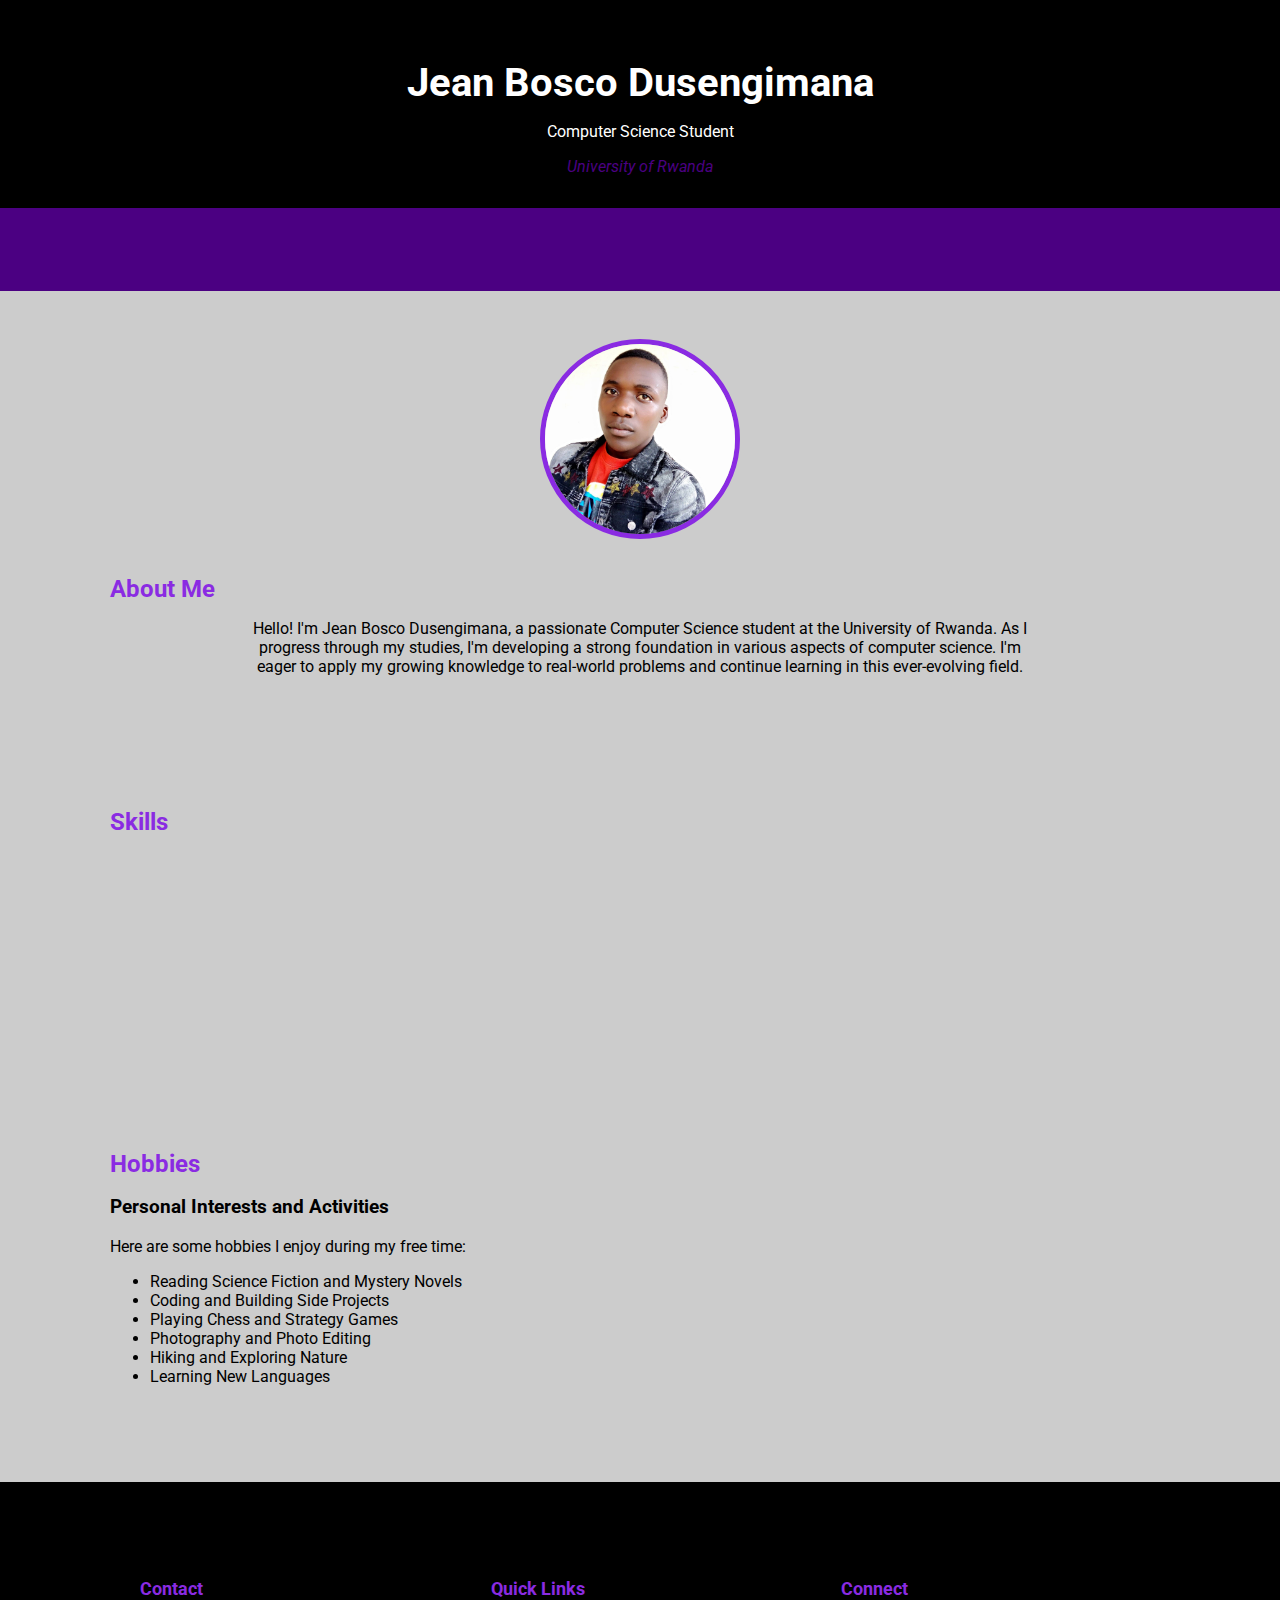
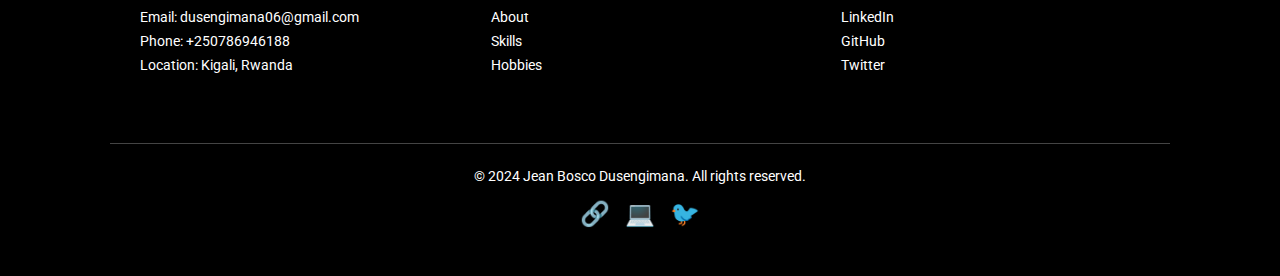
<file: portfolio/bosco.html>
<!DOCTYPE html>
<html lang="en">
<head>
    <meta charset="UTF-8">
    <meta name="viewport" content="width=device-width, initial-scale=1.0">
    <title>Jean Bosco - Professional Programmer</title>
    <link rel="stylesheet" href="/styles.css">
</head>
<body>
    <header>
        <div class="container">
            <h1>Jean Bosco Dusengimana</h1>
            <p>Computer Science Student</p>
            <div class="university-info">University of Rwanda</div>
        </div>
    </header>

    <nav>
        <ul>
            <li><a href="#about">About</a></li>
            <li><a href="#skills">Skills</a></li>
            <li><a href="#education">Hobbies</a></li>
        </ul>
    </nav>

    <main class="container">
        <section id="about">
            <div class="profile-image">
                <img src="/images/bosco.jpg" alt="Jean Bosco Dusengimana">
            </div>
            <h2>About Me</h2>
            <div class="about-content">
                <p>Hello! I'm Jean Bosco Dusengimana, a passionate Computer Science student at the University of Rwanda. As I progress through my studies, I'm developing a strong foundation in various aspects of computer science. I'm eager to apply my growing knowledge to real-world problems and continue learning in this ever-evolving field.</p>
            </div>
        </section>

        <section id="skills">
            <h2>Skills</h2>
            <div class="skills-grid">
                <div class="skill-item">
                    <div class="skill-name">Programming Fundamentals</div>
                    <div class="skill-bar">
                        <div class="skill-progress" style="--skill-percent: 80%;"></div>
                    </div>
                </div>
                <div class="skill-item">
                    <div class="skill-name">Web Development</div>
                    <div class="skill-bar">
                        <div class="skill-progress" style="--skill-percent: 70%;"></div>
                    </div>
                </div>
                <div class="skill-item">
                    <div class="skill-name">Data Structures</div>
                    <div class="skill-bar">
                        <div class="skill-progress" style="--skill-percent: 75%;"></div>
                    </div>
                </div>
                <div class="skill-item">
                    <div class="skill-name">Algorithms</div>
                    <div class="skill-bar">
                        <div class="skill-progress" style="--skill-percent: 70%;"></div>
                    </div>
                </div>
                <div class="skill-item">
                    <div class="skill-name">Database Management</div>
                    <div class="skill-bar">
                        <div class="skill-progress" style="--skill-percent: 65%;"></div>
                    </div>
                </div>
                <div class="skill-item">
                    <div class="skill-name">Object-Oriented Programming</div>
                    <div class="skill-bar">
                        <div class="skill-progress" style="--skill-percent: 75%;"></div>
                    </div>
                </div>
                <div class="skill-item">
                    <div class="skill-name">Software Engineering Principles</div>
                    <div class="skill-bar">
                        <div class="skill-progress" style="--skill-percent: 60%;"></div>
                    </div>
                </div>
                <div class="skill-item">
                    <div class="skill-name">Version Control (Git)</div>
                    <div class="skill-bar">
                        <div class="skill-progress" style="--skill-percent: 70%;"></div>
                    </div>
                </div>
            </div>
        </section>

        <section id="education">
            <h2>Hobbies</h2>
            <div class="education-content">
                <h3>Personal Interests and Activities</h3>
                <p>Here are some hobbies I enjoy during my free time:</p>
                <ul>
                    <li>Reading Science Fiction and Mystery Novels</li>
                    <li>Coding and Building Side Projects</li>
                    <li>Playing Chess and Strategy Games</li>
                    <li>Photography and Photo Editing</li>
                    <li>Hiking and Exploring Nature</li>
                    <li>Learning New Languages</li>
                </ul>
            </div>
        </section>
        
    </main>

    <footer>
        <div class="container">
            <div class="footer-content">
                <div class="footer-section">
                    <h3>Contact</h3>
                    <ul>
                        <li>Email: dusengimana06@gmail.com</li>
                        <li>Phone: +250786946188</li>
                        <li>Location: Kigali, Rwanda</li>
                    </ul>
                </div>
                <div class="footer-section">
                    <h3>Quick Links</h3>
                    <ul>
                        <li><a href="#about">About</a></li>
                        <li><a href="#skills">Skills</a></li>
                        <li><a href="#education">Hobbies</a></li>
                    </ul>
                </div>
                <div class="footer-section">
                    <h3>Connect</h3>
                    <ul>
                        <li><a href="#">LinkedIn</a></li>
                        <li><a href="#">GitHub</a></li>
                        <li><a href="#">Twitter</a></li>
                    </ul>
                </div>
            </div>
            <div class="footer-bottom">
                <p>&copy; 2024 Jean Bosco Dusengimana. All rights reserved.</p>
                <div class="social-icons">
                    <a href="#" aria-label="LinkedIn">&#128279;</a>
                    <a href="#" aria-label="GitHub">&#128187;</a>
                    <a href="#" aria-label="Twitter">&#128038;</a>
                </div>
            </div>
        </div>
    </footer>
</body>
</html>
</file>
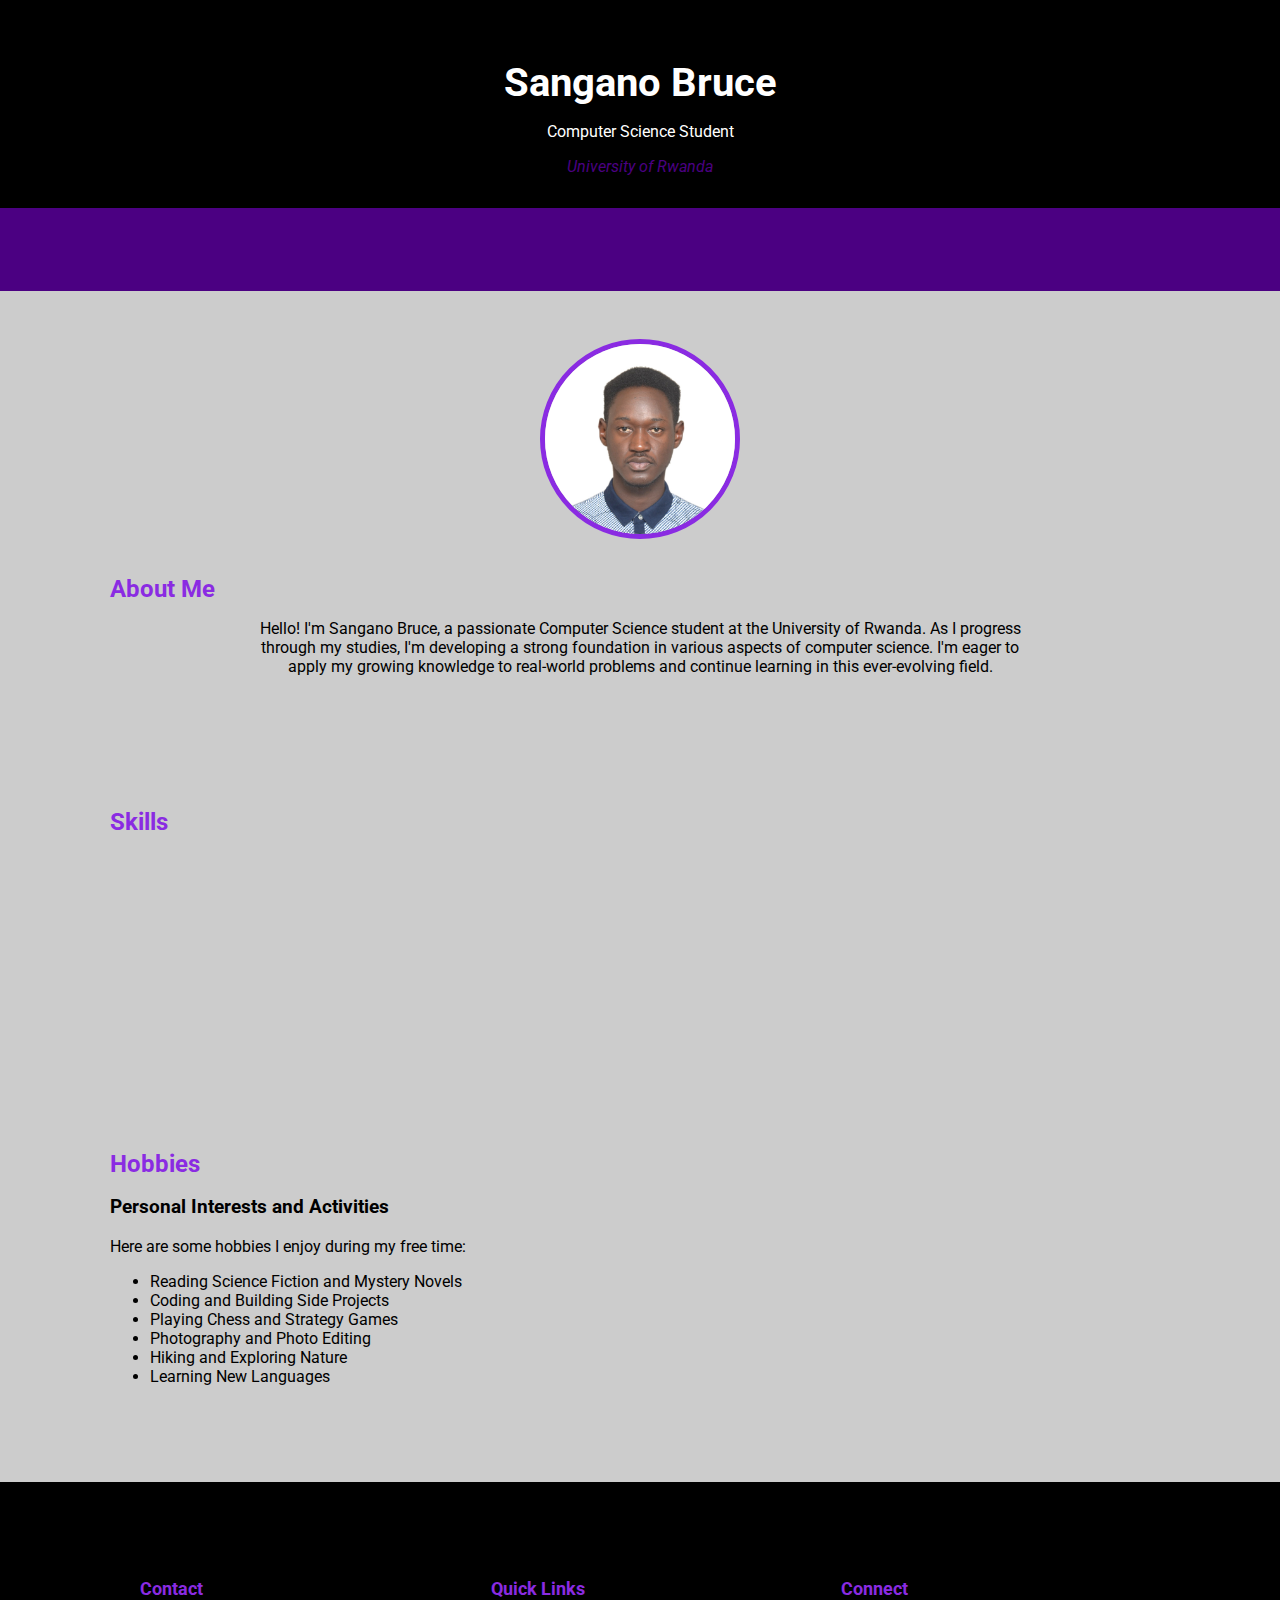
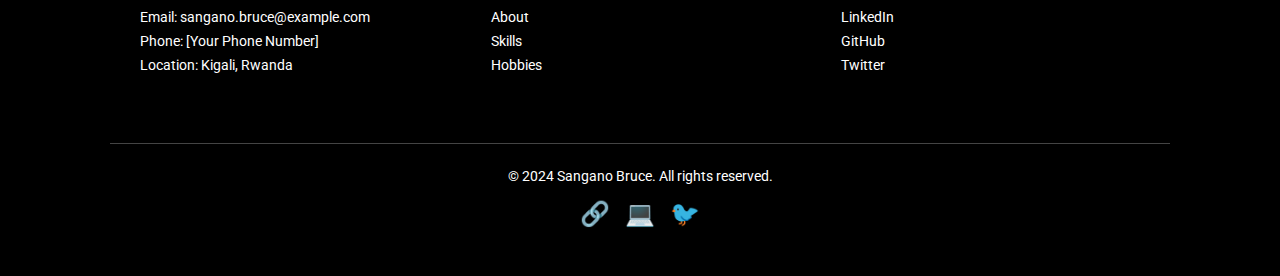
<file: portfolio/bruce.html>
<!DOCTYPE html>
<html lang="en">
<head>
    <meta charset="UTF-8">
    <meta name="viewport" content="width=device-width, initial-scale=1.0">
    <title>Sangano Bruce - Professional Programmer</title>
    <link rel="stylesheet" href="/styles.css">
</head>
<body>
    <header>
        <div class="container">
            <h1>Sangano Bruce</h1>
            <p>Computer Science Student</p>
            <div class="university-info">University of Rwanda</div>
        </div>
    </header>

    <nav>
        <ul>
            <li><a href="#about">About</a></li>
            <li><a href="#skills">Skills</a></li>
            <li><a href="#education">Hobbies</a></li>
        </ul>
    </nav>

    <main class="container">
        <section id="about">
            <div class="profile-image">
                <img src="/images/Bruce.jpg" alt="Sangano Bruce">
            </div>
            <h2>About Me</h2>
            <div class="about-content">
                <p>Hello! I'm Sangano Bruce, a passionate Computer Science student at the University of Rwanda. As I progress through my studies, I'm developing a strong foundation in various aspects of computer science. I'm eager to apply my growing knowledge to real-world problems and continue learning in this ever-evolving field.</p>
            </div>
        </section>

        <section id="skills">
            <h2>Skills</h2>
            <div class="skills-grid">
                <div class="skill-item">
                    <div class="skill-name">Programming Fundamentals</div>
                    <div class="skill-bar">
                        <div class="skill-progress" style="--skill-percent: 80%;"></div>
                    </div>
                </div>
                <div class="skill-item">
                    <div class="skill-name">Web Development</div>
                    <div class="skill-bar">
                        <div class="skill-progress" style="--skill-percent: 70%;"></div>
                    </div>
                </div>
                <div class="skill-item">
                    <div class="skill-name">Data Structures</div>
                    <div class="skill-bar">
                        <div class="skill-progress" style="--skill-percent: 75%;"></div>
                    </div>
                </div>
                <div class="skill-item">
                    <div class="skill-name">Algorithms</div>
                    <div class="skill-bar">
                        <div class="skill-progress" style="--skill-percent: 70%;"></div>
                    </div>
                </div>
                <div class="skill-item">
                    <div class="skill-name">Database Management</div>
                    <div class="skill-bar">
                        <div class="skill-progress" style="--skill-percent: 65%;"></div>
                    </div>
                </div>
                <div class="skill-item">
                    <div class="skill-name">Object-Oriented Programming</div>
                    <div class="skill-bar">
                        <div class="skill-progress" style="--skill-percent: 75%;"></div>
                    </div>
                </div>
                <div class="skill-item">
                    <div class="skill-name">Software Engineering Principles</div>
                    <div class="skill-bar">
                        <div class="skill-progress" style="--skill-percent: 60%;"></div>
                    </div>
                </div>
                <div class="skill-item">
                    <div class="skill-name">Version Control (Git)</div>
                    <div class="skill-bar">
                        <div class="skill-progress" style="--skill-percent: 70%;"></div>
                    </div>
                </div>
            </div>
        </section>

        <section id="education">
    <h2>Hobbies</h2>
    <div class="education-content">
        <h3>Personal Interests and Activities</h3>
        <p>Here are some hobbies I enjoy during my free time:</p>
        <ul>
            <li>Reading Science Fiction and Mystery Novels</li>
            <li>Coding and Building Side Projects</li>
            <li>Playing Chess and Strategy Games</li>
            <li>Photography and Photo Editing</li>
            <li>Hiking and Exploring Nature</li>
            <li>Learning New Languages</li>
        </ul>
    </div>
</section>

    </main>

    <footer>
        <div class="container">
            <div class="footer-content">
                <div class="footer-section">
                    <h3>Contact</h3>
                    <ul>
                        <li>Email: sangano.bruce@example.com</li>
                        <li>Phone: [Your Phone Number]</li>
                        <li>Location: Kigali, Rwanda</li>
                    </ul>
                </div>
                <div class="footer-section">
                    <h3>Quick Links</h3>
                    <ul>
                        <li><a href="#about">About</a></li>
                        <li><a href="#skills">Skills</a></li>
                        <li><a href="#education">Hobbies</a></li>
                    </ul>
                </div>
                <div class="footer-section">
                    <h3>Connect</h3>
                    <ul>
                        <li><a href="#">LinkedIn</a></li>
                        <li><a href="#">GitHub</a></li>
                        <li><a href="#">Twitter</a></li>
                    </ul>
                </div>
            </div>
            <div class="footer-bottom">
                <p>&copy; 2024 Sangano Bruce. All rights reserved.</p>
                <div class="social-icons">
                    <a href="#" aria-label="LinkedIn">&#128279;</a>
                    <a href="#" aria-label="GitHub">&#128187;</a>
                    <a href="#" aria-label="Twitter">&#128038;</a>
                </div>
            </div>
        </div>
    </footer>
</body>
</html>
</file>
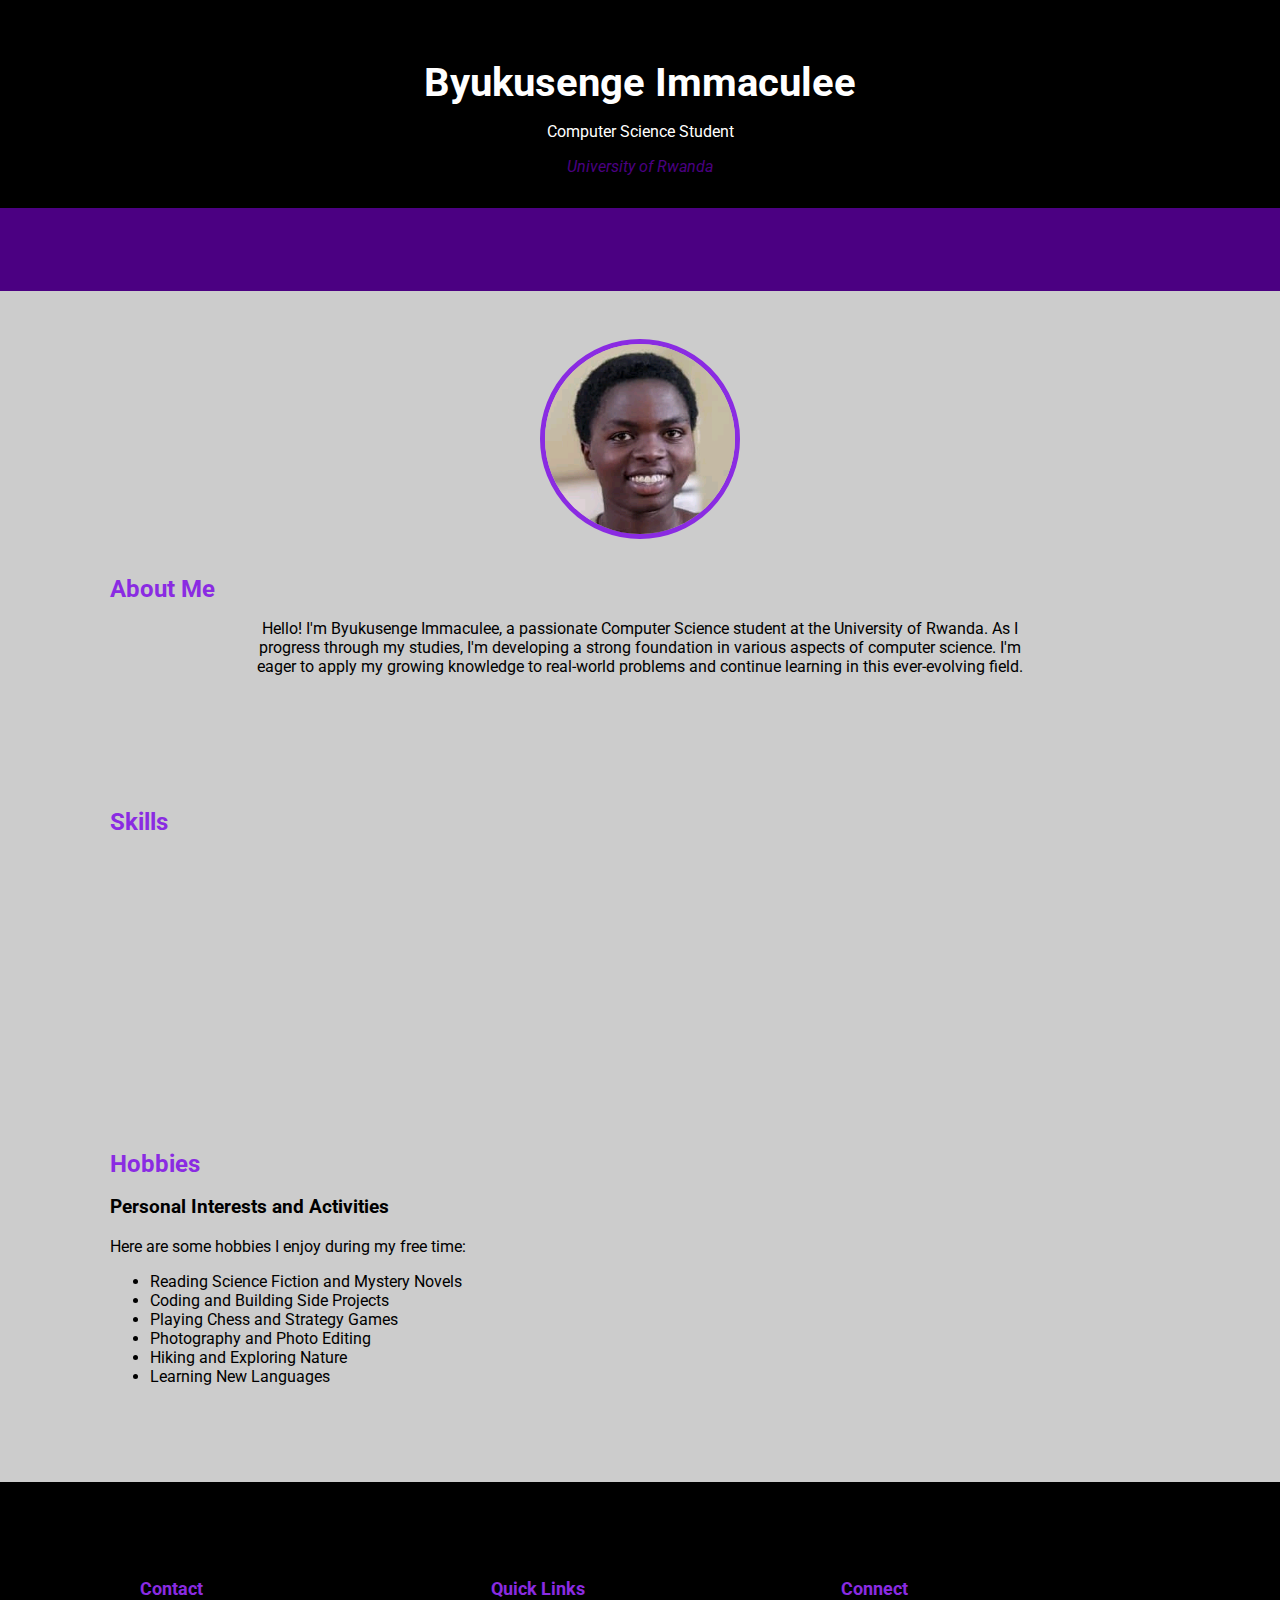
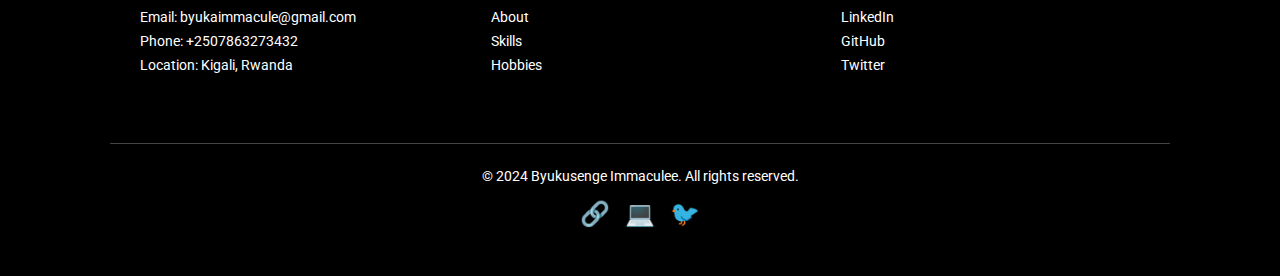
<file: portfolio/immaculee.html>
<!DOCTYPE html>
<html lang="en">
<head>
    <meta charset="UTF-8">
    <meta name="viewport" content="width=device-width, initial-scale=1.0">
    <title>Immaculee - Professional Programmer</title>
    <link rel="stylesheet" href="/styles.css">
</head>
<body>
    <header>
        <div class="container">
            <h1>Byukusenge Immaculee</h1>
            <p>Computer Science Student</p>
            <div class="university-info">University of Rwanda</div>
        </div>
    </header>

    <nav>
        <ul>
            <li><a href="#about">About</a></li>
            <li><a href="#skills">Skills</a></li>
            <li><a href="#education">Hobbies</a></li>
        </ul>
    </nav>

    <main class="container">
        <section id="about">
            <div class="profile-image">
                <img src="/images/immaculate.jpg" alt="Byukusenge Immaculee">
            </div>
            <h2>About Me</h2>
            <div class="about-content">
                <p>Hello! I'm Byukusenge Immaculee, a passionate Computer Science student at the University of Rwanda. As I progress through my studies, I'm developing a strong foundation in various aspects of computer science. I'm eager to apply my growing knowledge to real-world problems and continue learning in this ever-evolving field.</p>
            </div>
        </section>

        <section id="skills">
            <h2>Skills</h2>
            <div class="skills-grid">
                <div class="skill-item">
                    <div class="skill-name">Programming Fundamentals</div>
                    <div class="skill-bar">
                        <div class="skill-progress" style="--skill-percent: 80%;"></div>
                    </div>
                </div>
                <div class="skill-item">
                    <div class="skill-name">Web Development</div>
                    <div class="skill-bar">
                        <div class="skill-progress" style="--skill-percent: 70%;"></div>
                    </div>
                </div>
                <div class="skill-item">
                    <div class="skill-name">Data Structures</div>
                    <div class="skill-bar">
                        <div class="skill-progress" style="--skill-percent: 75%;"></div>
                    </div>
                </div>
                <div class="skill-item">
                    <div class="skill-name">Algorithms</div>
                    <div class="skill-bar">
                        <div class="skill-progress" style="--skill-percent: 70%;"></div>
                    </div>
                </div>
                <div class="skill-item">
                    <div class="skill-name">Database Management</div>
                    <div class="skill-bar">
                        <div class="skill-progress" style="--skill-percent: 65%;"></div>
                    </div>
                </div>
                <div class="skill-item">
                    <div class="skill-name">Object-Oriented Programming</div>
                    <div class="skill-bar">
                        <div class="skill-progress" style="--skill-percent: 75%;"></div>
                    </div>
                </div>
                <div class="skill-item">
                    <div class="skill-name">Software Engineering Principles</div>
                    <div class="skill-bar">
                        <div class="skill-progress" style="--skill-percent: 60%;"></div>
                    </div>
                </div>
                <div class="skill-item">
                    <div class="skill-name">Version Control (Git)</div>
                    <div class="skill-bar">
                        <div class="skill-progress" style="--skill-percent: 70%;"></div>
                    </div>
                </div>
            </div>
        </section>

        <section id="education">
            <h2>Hobbies</h2>
            <div class="education-content">
                <h3>Personal Interests and Activities</h3>
                <p>Here are some hobbies I enjoy during my free time:</p>
                <ul>
                    <li>Reading Science Fiction and Mystery Novels</li>
                    <li>Coding and Building Side Projects</li>
                    <li>Playing Chess and Strategy Games</li>
                    <li>Photography and Photo Editing</li>
                    <li>Hiking and Exploring Nature</li>
                    <li>Learning New Languages</li>
                </ul>
            </div>
        </section>
        
    </main>

    <footer>
        <div class="container">
            <div class="footer-content">
                <div class="footer-section">
                    <h3>Contact</h3>
                    <ul>
                        <li>Email: byukaimmacule@gmail.com</li>
                        <li>Phone: +2507863273432</li>
                        <li>Location: Kigali, Rwanda</li>
                    </ul>
                </div>
                <div class="footer-section">
                    <h3>Quick Links</h3>
                    <ul>
                        <li><a href="#about">About</a></li>
                        <li><a href="#skills">Skills</a></li>
                        <li><a href="#education">Hobbies</a></li>
                    </ul>
                </div>
                <div class="footer-section">
                    <h3>Connect</h3>
                    <ul>
                        <li><a href="#">LinkedIn</a></li>
                        <li><a href="#">GitHub</a></li>
                        <li><a href="#">Twitter</a></li>
                    </ul>
                </div>
            </div>
            <div class="footer-bottom">
                <p>&copy; 2024 Byukusenge Immaculee. All rights reserved.</p>
                <div class="social-icons">
                    <a href="#" aria-label="LinkedIn">&#128279;</a>
                    <a href="#" aria-label="GitHub">&#128187;</a>
                    <a href="#" aria-label="Twitter">&#128038;</a>
                </div>
            </div>
        </div>
    </footer>
</body>
</html>
</file>
<file: styles.css>
@import url("https://fonts.googleapis.com/css2?family=Roboto:ital,wght@0,100;0,300;0,400;0,500;0,700;0,900;1,100;1,300;1,400;1,500;1,700;1,900&display=swap");
body {
  margin: 0;
  padding: 0;
  font-family: "Roboto", sans-serif;
  overflow-x: hidden;  
  background: rgba(0,0,0,0.2);
  
}
.homeContainer {
  width: 100vw;
  height: 100vh;
  background: rgb(43, 40, 40);
  position: relative;
}
.homeContainer .header ul li a{
  text-decoration: none;
  color: white;
}
.mybg {
  position: absolute;
  top: 25%;
  left: 45%;
  padding: 50px;
  border-radius: 50%;
  opacity: 0.5;
  border: 1px solid rgb(187, 187, 187);
  border-left: 10px solid rgb(187, 187, 187);
  animation: rotate 10s linear infinite;

}
@keyframes rotate {
  0% {
      transform: rotate(0deg);
  }
  100% {
      transform: rotate(360deg);
  }
}

.circleborder {
  width: 250px;
  height: 250px;
  border-radius: 50%;
  opacity: 0.5;
  background: linear-gradient(
    to top,
    rgb(70, 4, 65),
    rgb(154, 48, 166),
    rgb(241, 209, 245)
  );
  animation: pulse 2s infinite;
}
@keyframes pulse {
  0% {
    transform: scale(1);
    opacity: 0.5;
  }
  50% {
    transform: scale(1.05);
    opacity: 0.9;
  }
  100% {
    transform: scale(1);
    opacity: 0.5;
  }
}

.homeContainer::after {
  content: "";
  width: 50px;
  height: 50px;
  position: absolute;
  top: 30%;
  right: 18%;
  border-radius: 50%;
  opacity: 0.5;
  background: linear-gradient(to top, rgb(59, 1, 53), rgb(237, 161, 245));
}
.homeContainer::before {
  content: "";
  width: 50px;
  height: 50px;
  position: absolute;
  bottom: 20%;
  left: 25%;
  border-radius: 50%;
  background: linear-gradient(to top, rgb(59, 1, 53), rgb(237, 161, 245));
  opacity: 0.3;
}
.mybg::before {
  content: "";
  width: 50px;
  height: 50px;
  position: absolute;
  bottom: 90%;
  left: 0%;
  border-radius: 50%;
  background: linear-gradient(to top, rgb(59, 1, 53), rgb(237, 161, 245));
  opacity: 0.5;
}
.header {
  height: 10vh;
  width: 100%;
  display: flex;
  justify-content: flex-end;
  padding-top: 20px;
  overflow: hidden;
  position: fixed;
  top: 0;
  left: 0;
  background: rgb(43, 40, 40);
  z-index: 10;
}
.header ul {
  display: flex;
  flex-direction: row;
  justify-content: center;
  align-items: center;
  padding-right: 10%;
  overflow: hidden;
  min-height: 15px;
}
.header ul li {
  color: white;
  list-style: none;
  font-size: 16px;
  font-weight: 500;
  display: flex;
  justify-content: center;
  align-items: center;
  border-radius: 10px;
  padding: 5px 10px;
}
.header ul li:hover {
  background: rgb(79, 78, 78, 0.2);
  cursor: pointer;
  text-decoration: underline;
}
.hero-container {
  position: absolute;
  top: 20%;
  left: 10%;
  color: white;
  width: 40%;
  text-align: center;
}
.hero-container h1 {
  font-size: 48px;
  margin-bottom: 10px;
}
.hero-container h3 {
  font-size: 24px;
  margin-bottom: 20px;
}
.hero-container p {
  font-size: 16px;
  margin-bottom: 20px;
}
.hero-container .cta-button {
  background-color: rgba(255, 255, 255, 0.8);
  color: #333;
  padding: 10px 20px;
  border-radius: 5px;
  font-weight: bold;
  border: none;
  margin-top: 30px;
}
.cta-button a{
  text-decoration: none;  
}
.team-container{
  padding: 40px;
  width: 100%;
  padding-top: 0 !important;
  transition: all 0.7s ease-in-out;
}
.right-section h2{
  white-space: nowrap;       
  overflow: hidden;           
  text-overflow: ellipsis;   
  width: 100%;   
  transition: all 0.7s ease-in-out;             
}
.right-section h2:hover{
  white-space: wrap;
  font-size: 16px;

}
.my-team h1{
font-size: 20px;
font-style: italic;
font-weight: bold;
}
.team{
  display: flex;
  align-items: center;
  justify-content: center;
}

.portfolioCards{
  height: 70vh;
  display: flex;
  flex-wrap: wrap;
  justify-content: center;
  padding-bottom: 20px;
  align-items: center;
  gap: 40px;
}


.card {
  width: 240px;
  height: 360px;
  background-color: rgb(212, 206, 206);
  border-radius: 8px;
  overflow: hidden;
  box-shadow: 0 3.2px 6.4px rgba(0,0,0,0.1); 
  display: flex;
  flex-direction: column;
  padding: 16px;
  padding-bottom: 0 !important;
}
.card:hover{
  cursor: pointer;
  transform: scale(1.1);
  transition: all 0.7s ease-in-out ;
}
.left-section {
  width: 100%;
  height: 320px;
}
.right-section {
  width: 100%;
  height: 160px;
  padding: 16px;
  display: flex;
  flex-direction: column;
  justify-content: center;
}
.left-section img {
  width: 100%;
  height: 220px;
  object-fit: cover;
  border-radius: 8px;   
}
.card h2 {
  margin: 0 0 4px 0;     font-size: 19.2px;   
  color: #333;
}
.card h3 {
  margin: 0 0 12px 0;   
  font-size: 12.8px;   
  color: #2c2a2a;
}
.info {
  font-size: 11.2px;   
  color: #666;
  margin-bottom: 4px;   }
.info .viewMore {
  background-color: rgb(241, 209, 245);
  color: #333;
  padding: 3.2px 6.4px;    
  font-weight: 500;
  border: none;
  width: 80%;
  border-radius: 8px;   
  font-size: 16px;   
}
.info .viewMore a{text-decoration: none;}






@keyframes fadeIn {
  from { opacity: 0; }
  to { opacity: 1; }
}

@keyframes slideInFromLeft {
  from { transform: translateX(-50px); opacity: 0; }
  to { transform: translateX(0); opacity: 1; }
}

@keyframes slideInFromRight {
  from { transform: translateX(50px); opacity: 0; }
  to { transform: translateX(0); opacity: 1; }
}

@keyframes skillBarFill {
  from { width: 0; }
  to { width: var(--skill-percent); }
}

:root {
  --primary-color: #8A2BE2; /* Violet */
  --secondary-color: #4B0082; /* Indigo (darker violet) */
  --text-color: #333;
  --bg-color: #fff;
}

* {
  box-sizing: border-box;
}



.container {
  max-width: 1100px;
  margin: 0 auto;
  padding: 0 20px;
}

header {
  background-color: #000;
  color: #fff;
  text-align: center;
  padding: 2rem 0;
  animation: fadeIn 1s ease-out;
}

header h1 {
  font-size: 2.5rem;
  margin-bottom: 1rem;
}

nav {
  background-color: var(--secondary-color);
  padding: 1rem 0;
}

nav ul {
  list-style-type: none;
  display: flex;
  justify-content: center;
}

nav ul li {
  margin: 0 15px;
  animation: fadeIn 0.5s ease-out forwards;
  opacity: 0;
}

nav ul li:nth-child(1) { animation-delay: 0.2s; }
nav ul li:nth-child(2) { animation-delay: 0.4s; }
nav ul li:nth-child(3) { animation-delay: 0.6s; }

nav ul li a {
  color: #fff;
  text-decoration: none;
  font-weight: bold;
  transition: color 0.3s ease;
}

nav ul li a:hover {
  color: var(--primary-color);
}

section {
  padding: 3rem 0;
  animation: fadeIn 1s ease-out;
}

.profile-image {
  text-align: center;
  margin-bottom: 2rem;
}

.profile-image img {
  width: 200px;
  height: 200px;
  border-radius: 50%;
  object-fit: cover;
  border: 5px solid var(--primary-color);
  animation: fadeIn 1s ease-out;
}

h2 {
  color: var(--primary-color);
  margin-bottom: 1rem;
}

.skills-grid {
  display: grid;
  grid-template-columns: repeat(auto-fill, minmax(300px, 1fr));
  gap: 1rem;
}

.skill-item {
  background-color: #f0f0f0;
  border-left: 4px solid var(--primary-color);
  padding: 1rem;
  font-size: 0.9rem;
  transition: transform 0.3s ease;
  animation: slideInFromLeft 0.5s ease-out forwards;
  opacity: 0;
}

.skill-item:nth-child(even) {
  animation: slideInFromRight 0.5s ease-out forwards;
}

.skill-item:hover {
  transform: translateY(-5px);
}

.skill-name {
  font-weight: bold;
  margin-bottom: 0.5rem;
}

.skill-bar {
  height: 10px;
  background-color: #ddd;
  border-radius: 5px;
  overflow: hidden;
}

.skill-progress {
  height: 100%;
  background-color: var(--primary-color);
  border-radius: 5px;
  animation: skillBarFill 1s ease-out forwards;
}

.about-content, .hobbies-content {
  text-align: center;
  max-width: 800px;
  margin: 0 auto;
}

.hobbies-list {
  display: flex;
  flex-wrap: wrap;
  justify-content: center;
  gap: 1rem;
}

.hobby-item {
  background-color: var(--primary-color);
  color: #fff;
  padding: 0.5rem 1rem;
  border-radius: 20px;
  font-size: 0.9rem;
  animation: fadeIn 0.5s ease-out forwards;
  opacity: 0;
}

.hobby-item:nth-child(1) { animation-delay: 0.2s; }
.hobby-item:nth-child(2) { animation-delay: 0.4s; }
.hobby-item:nth-child(3) { animation-delay: 0.6s; }
.hobby-item:nth-child(4) { animation-delay: 0.8s; }

footer {
  background-color: #000;
  color: #fff;
  padding: 3rem 0;
  margin-top: 2rem;
}

.footer-content {
  display: grid;
  grid-template-columns: repeat(auto-fit, minmax(200px, 1fr));
  gap: 2rem;
}

.footer-section h3 {
  color: var(--primary-color);
  margin-bottom: 1rem;
}

.footer-section ul {
  list-style-type: none;
}

.footer-section ul li {
  margin-bottom: 0.5rem;
}

.footer-section ul li a {
  color: #fff;
  text-decoration: none;
  transition: color 0.3s ease;
}

.footer-section ul li a:hover {
  color: var(--primary-color);
}

.footer-bottom {
  text-align: center;
  margin-top: 2rem;
  padding-top: 1rem;
  border-top: 1px solid #444;
}

.social-icons {
  display: flex;
  justify-content: center;
  gap: 1rem;
  margin-top: 1rem;
}

.social-icons a {
  color: #fff;
  font-size: 1.5rem;
  text-decoration: none;
  transition: color 0.3s ease;
}

.social-icons a:hover {
  color: var(--primary-color);
}
.university-info {
  text-align: center;
  margin-top: 1rem;
  font-style: italic;
  color: var(--secondary-color);
}

.skills-grid {
  grid-template-columns: repeat(auto-fill, minmax(250px, 1fr));
}

.skill-item {
  margin-bottom: 1rem;
}



.footer-container {
  background-color: #333; /* Dark background color */
  color: #fff; /* White text */
  padding: 20px 0;
  text-align: center;
}

.footer-content {
  display: flex;
  flex-wrap: wrap;
  justify-content: space-around;
  max-width: 1200px;
  margin: 0 auto;
  padding: 20px;
}

.footer-section {
  flex: 1;
  margin: 10px;
  min-width: 200px;
}

.footer-section h3 {
  margin-bottom: 10px;
  font-size: 18px;
}

.footer-section p,
.footer-section ul {
  margin: 0;
  padding: 0;
  list-style: none;
  font-size: 14px;
}

.footer-section ul li {
  margin-bottom: 8px;
}

.footer-section a {
  color: #fff;
  text-decoration: none;
}

.footer-section a:hover {
  text-decoration: underline;
}

.social-icons {
  display: flex;
  justify-content: center;
  gap: 15px;
}

.social-icons img {
  width: 24px;
  height: 24px;
  filter: invert(1); /* Invert to white icon color */
}

.footer-bottom {
  border-top: 1px solid #444;
  padding-top: 10px;
  font-size: 14px;
}
</file>
